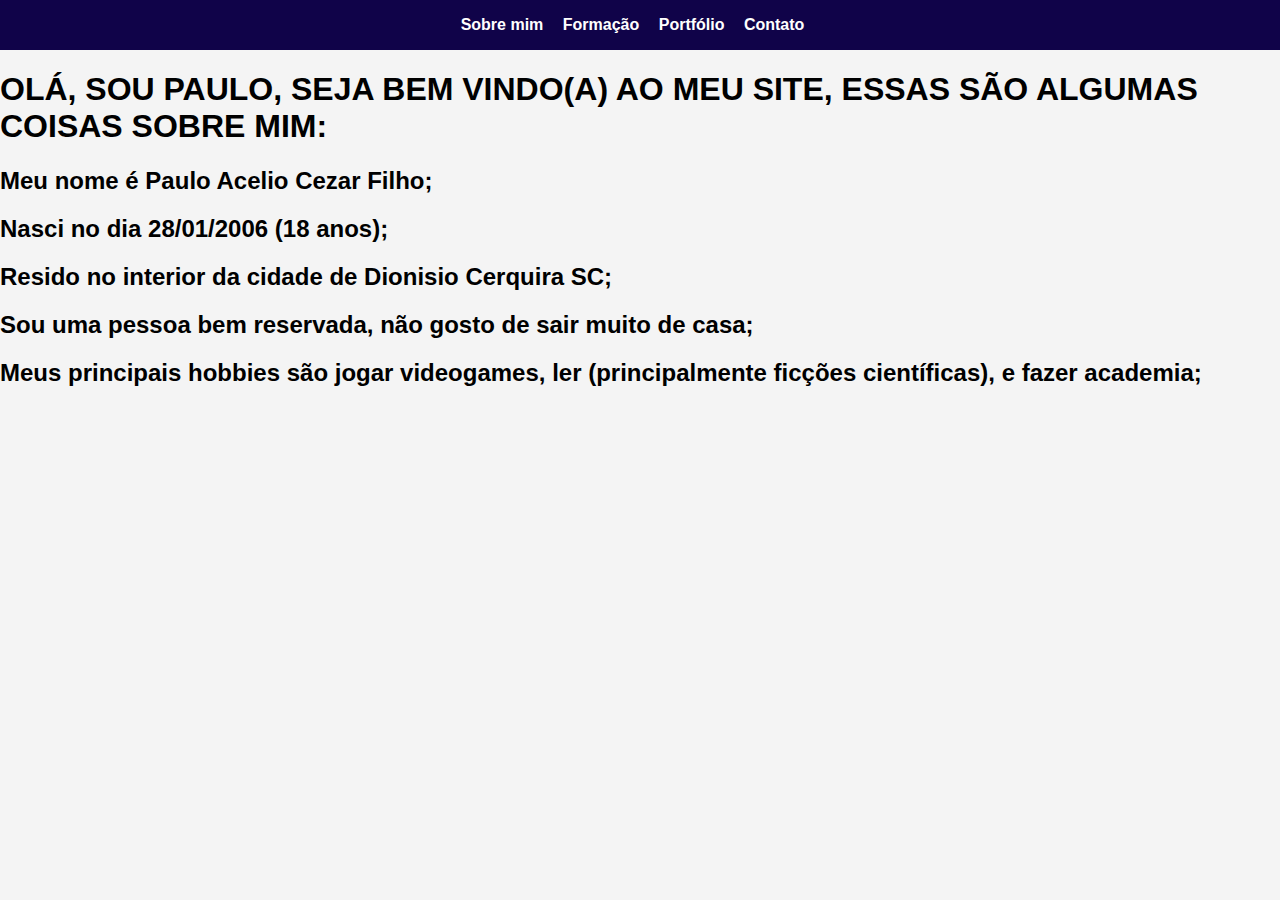
<file: index.html>
<!DOCTYPE html>
<html lang="pt-BR">
<head>
    <meta charset="UTF-8">
    <meta http-equiv="X-UA-Compatible" content="IE=edge">
    <meta name="viewport" content="width=device-width, initial-scale=1.0">
    <title>Sobre Mim</title>
    <link rel="stylesheet" href="style.css">
</head>
<body>
    <!-- Menu de navegação -->
    <nav>
        <ul>
            <li><a href="index.html">Sobre mim</a></li>
            
            <li><a href="minhaformacao.html">Formação</a></li>
            <li><a href="portfolio.html">Portfólio</a></li>
            <li><a href="contato.html">Contato</a></li>
        </ul>
    </nav>

    <h1>OLÁ, SOU PAULO, SEJA BEM VINDO(A) AO MEU SITE, ESSAS SÃO ALGUMAS COISAS SOBRE MIM:</h1> 
    <h2>Meu nome é Paulo Acelio Cezar Filho; </h2>
    <h2>Nasci no dia 28/01/2006 (18 anos);</h2>
    <h2>Resido no interior da cidade de Dionisio Cerquira SC;</h2> 
    <h2>Sou uma pessoa bem reservada, não gosto de sair muito de casa;</h2>
    <h2>Meus principais hobbies são jogar videogames, ler (principalmente ficções científicas), e fazer academia;</h2>
</body>
</html>
</file>
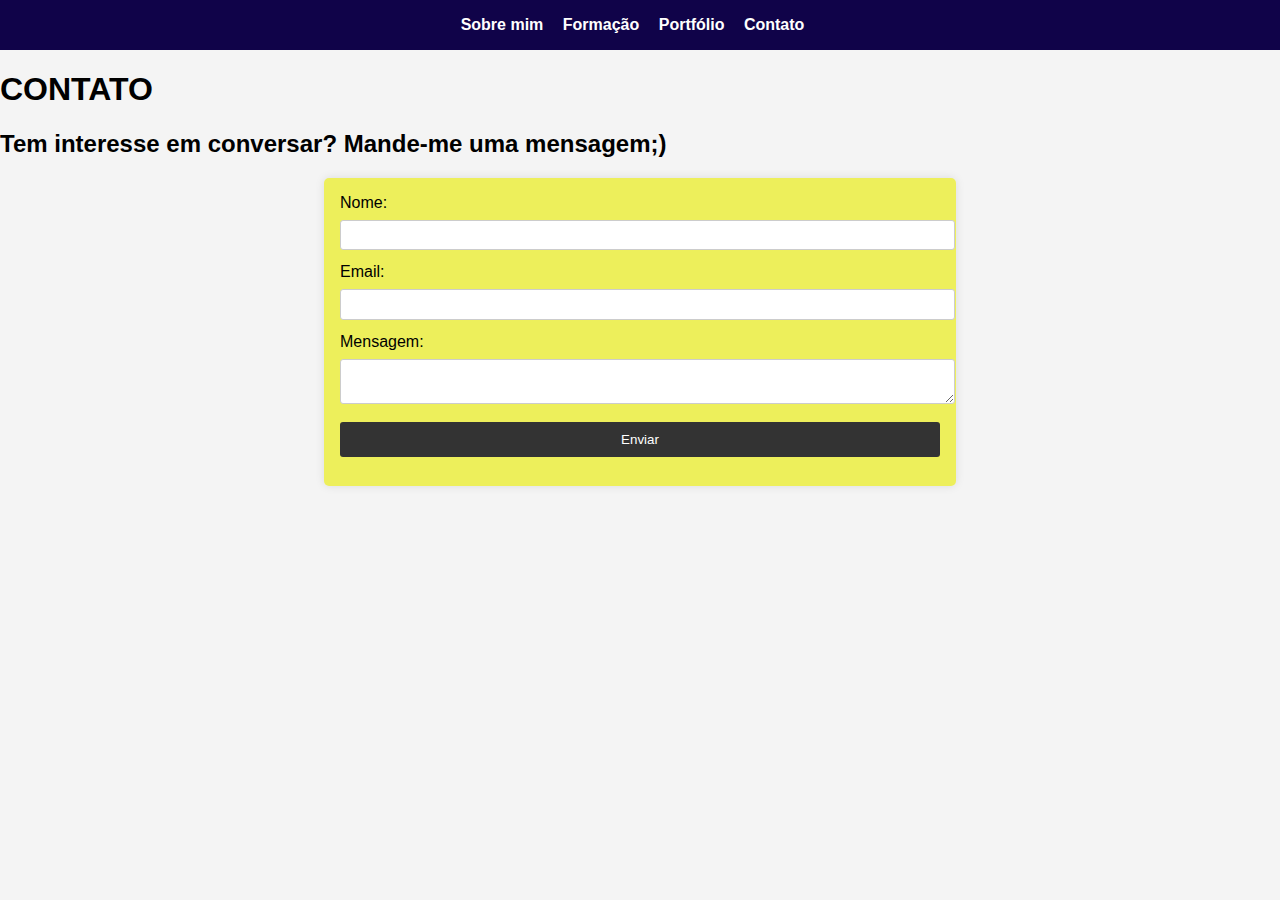
<file: contato.html>
<!DOCTYPE html>
<html lang="pt-BR">
<head>
    <meta charset="UTF-8">
    <meta http-equiv="X-UA-Compatible" content="IE=edge">
    <meta name="viewport" content="width=device-width, initial-scale=1.0">
    <title>Contato</title>
    <link rel="stylesheet" href="style.css">
</head>
<body>
    <!-- Menu de navegação -->
    <nav>
        <ul>
            <li><a href="index.html">Sobre mim</a></li>
            
            <li><a href="minhaformacao.html">Formação</a></li>
            <li><a href="portfolio.html">Portfólio</a></li>
            <li><a href="contato.html">Contato</a></li>
        </ul>
    </nav>

    <h1>CONTATO</h1>
    <h2>Tem interesse em conversar? Mande-me uma mensagem;)</h2>
    <form>
        <label for="nome">Nome:</label>
        <input type="text" id="nome" name="nome" required>

        <label for="email">Email:</label>
        <input type="email" id="email" name="email" required>

        <label for="mensagem">Mensagem:</label>
        <textarea id="mensagem" name="mensagem" required></textarea>

        <input type="submit" value="Enviar">
    </form>
</body>
</html>
</file>
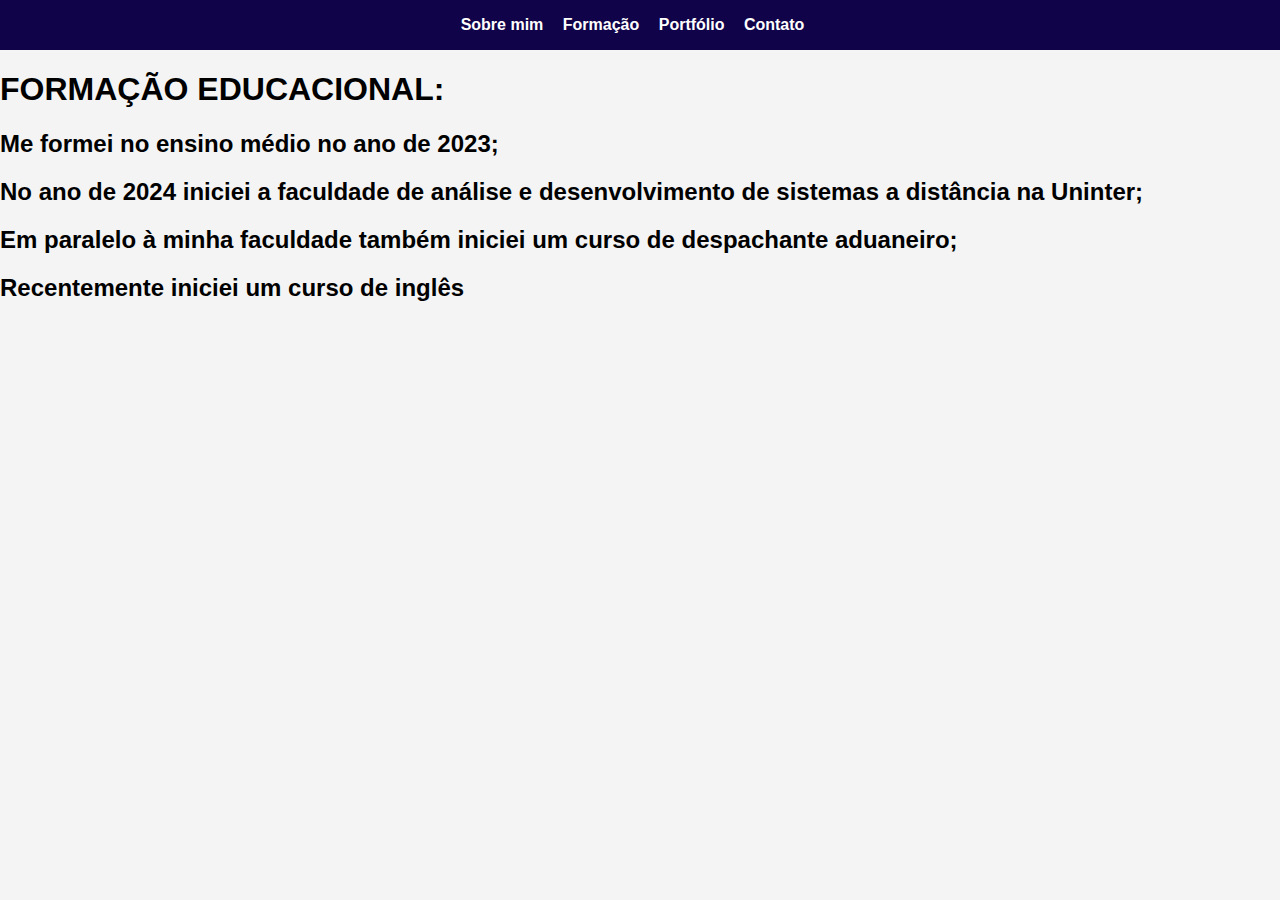
<file: minhaformacao.html>
<!DOCTYPE html>
<html lang="pt-BR">
<head>
    <meta charset="UTF-8">
    <meta http-equiv="X-UA-Compatible" content="IE=edge">
    <meta name="viewport" content="width=device-width, initial-scale=1.0">
    <title>Formação Educacional</title>
    <link rel="stylesheet" href="style.css"> <!-- Link para o arquivo CSS -->
</head>
<body>
    <!-- Menu de navegação (fixo em todas as páginas) -->
    <nav>
        <ul>
            <li><a href="index.html">Sobre mim</a></li>
            
            <li><a href="minhaformacao.html">Formação</a></li>
            <li><a href="portfolio.html">Portfólio</a></li>
            <li><a href="contato.html">Contato</a></li>
        </ul>
    </nav>

    <!-- Conteúdo principal da página de Formação -->
    <main>
        <section>
           
              <h1>FORMAÇÃO EDUCACIONAL:</h1> <!-- Título da seção -->
              <h2>Me formei no ensino médio no ano de 2023;</h2> 
              <h2>No ano de 2024 iniciei a faculdade de análise e desenvolvimento de sistemas a distância na Uninter;</h2>
              <h2>Em paralelo à minha faculdade também iniciei um curso de despachante aduaneiro;</h2>
              <h2>Recentemente iniciei um curso de inglês  </h2>
           
            
        </section>
    </main>
</body>
</html>
</file>
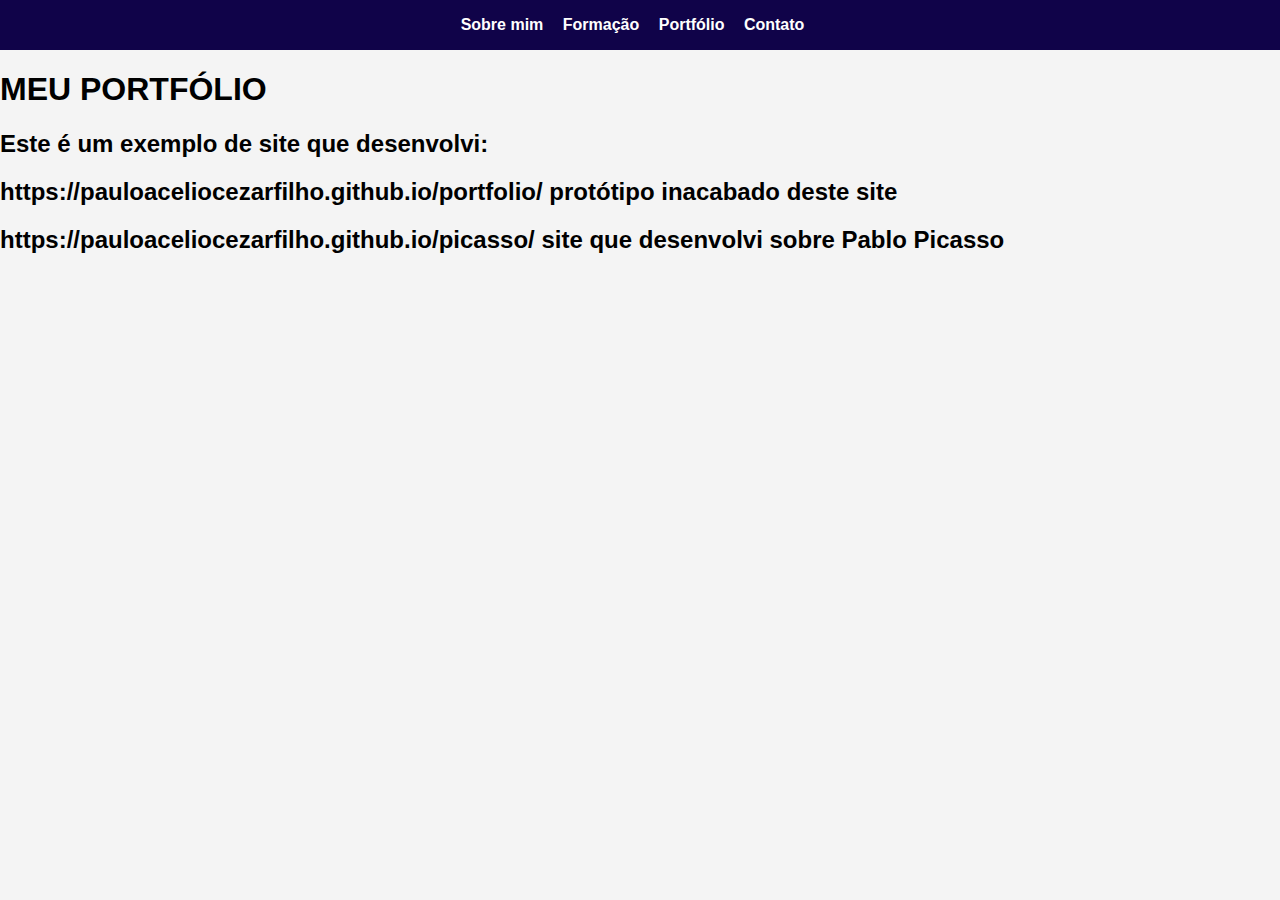
<file: portfolio.html>
<!DOCTYPE html>
<html lang="pt-BR">
<head>
    <meta charset="UTF-8">
    <meta http-equiv="X-UA-Compatible" content="IE=edge">
    <meta name="viewport" content="width=device-width, initial-scale=1.0">
    <title>Portfólio</title>
    <link rel="stylesheet" href="style.css">
</head>
<body>
    <!-- Menu de navegação -->
    <nav>
        <ul>
            <li><a href="index.html">Sobre mim</a></li>
            
            <li><a href="minhaformacao.html">Formação</a></li>
            <li><a href="portfolio.html">Portfólio</a></li>
            <li><a href="contato.html">Contato</a></li>
        </ul>
    </nav>

    <h1>MEU PORTFÓLIO</h1>
    <h2>Este é um exemplo de site que desenvolvi:</h2>
    <h2>https://pauloaceliocezarfilho.github.io/portfolio/    protótipo inacabado deste site</h2>
    <h2>https://pauloaceliocezarfilho.github.io/picasso/      site que desenvolvi sobre Pablo Picasso</h2>
</body>
</html>
</file>
<file: style.css>
/* Estilo geral para o corpo */
body {
    font-family: Arial, sans-serif;
    margin: 0;
    padding: 0;
    background-color: #f4f4f4;
}

/* Estilo para o menu de navegação */
nav {
    background-color: hsl(251, 92%, 15%);
    color: #fff;
    padding: 1em;
    text-align: center;
}

nav ul {
    list-style-type: none;
    margin: 0;
    padding: 0;
}

nav ul li {
    display: inline;
    margin-right: 15px;
}

nav ul li a {
    color: #fff;
    text-decoration: none;
    font-weight: bold;
}

/* Estilo para o formulário de contato */
form {
    max-width: 600px;
    margin: 0 auto;
    padding: 1em;
    background-color: #ebee40da;
    border-radius: 5px;
    box-shadow: 0 0 10px rgba(0, 0, 0, 0.1);
}

form label {
    display: block;
    margin-bottom: 0.5em;
}

form input, form textarea {
    width: 100%;
    padding: 0.5em;
    margin-bottom: 1em;
    border: 1px solid #ccc;
    border-radius: 3px;
}

form input[type="submit"] {
    background-color: #333;
    color: #fff;
    border: none;
    padding: 0.75em;
    cursor: pointer;
    border-radius: 3px;
}

form input[type="submit"]:hover {
    background-color: #555;
}
</file>
